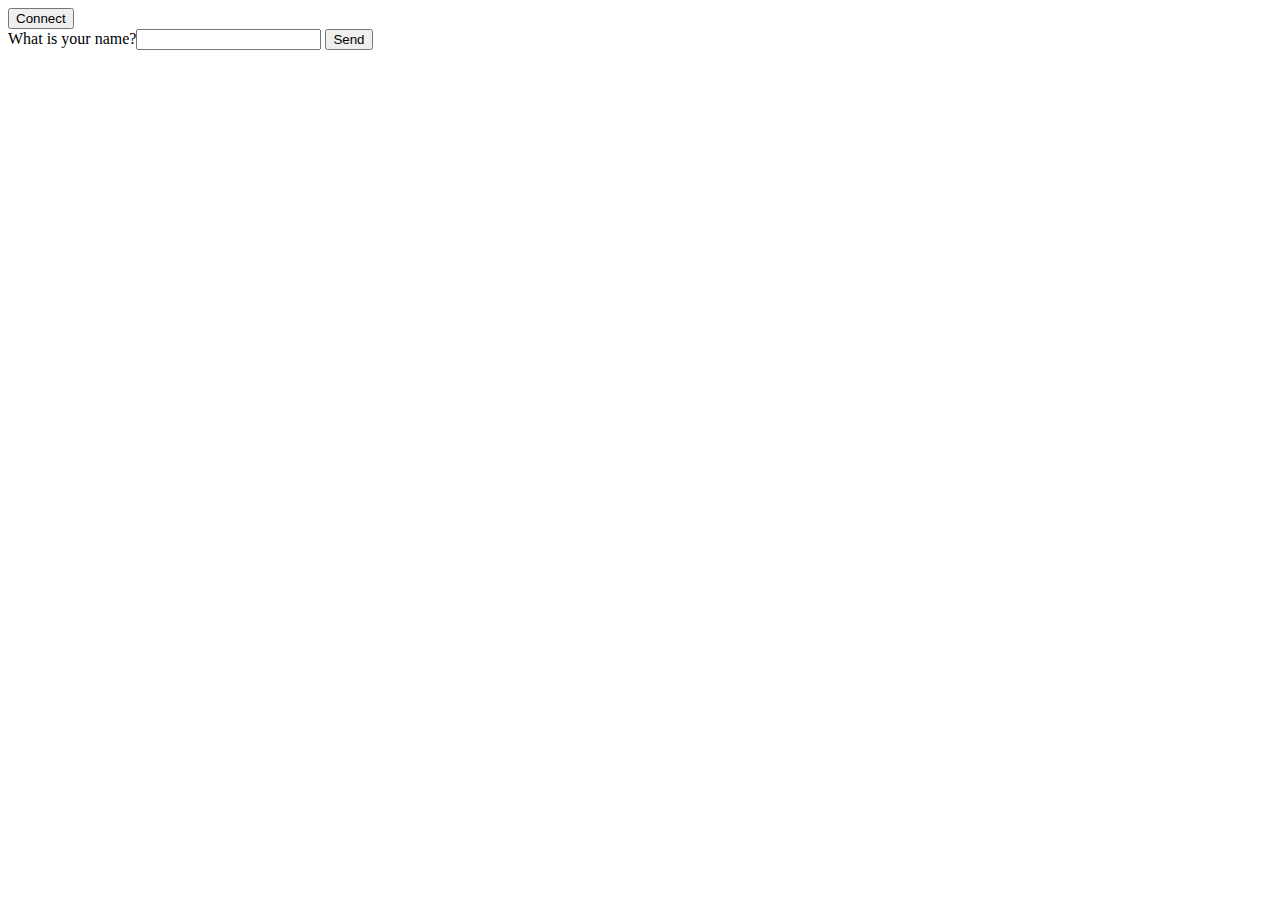
<file: src/main/resources/static/index1.html>
<!DOCTYPE html>
<html>
<head>
    <title>Hello WebSocket</title>
</head>
<body>
<noscript><h2 style="color: #ff0000">Seems your browser doesn't support Javascript! Websocket relies on Javascript being enabled. Please enable
    Javascript and reload this page!</h2></noscript>
<div>
    <div>
        <button id="connect" onclick="connectToServer();">Connect</button>
    </div>
    <div id="conversationDiv">
        <label>What is your name?</label><input type="text" id="name" />
        <button id="sendName" onclick="sendName();">Send</button>
        <p id="response"></p>
    </div>
</div>


<script type="text/javascript">


    //Функция выполняется при загрузке страницы
    function connectToServer() {
        var msg = {
            "cmd": "connect",
            "text": "",
            "param": ""
        }
        socket.send(JSON.stringify(msg));
    }







    var socket = ws();

    function ws(){
        var s = new WebSocket("ws://" + window.location.host + "/ws");

        s.onopen = function() {
            console.log("Соединение установлено.");
            connectToServer()
        };

        s.onclose = function(event) {
            if (event.wasClean) {
                console.log('Соединение закрыто чисто');
            } else {
                console.log('Обрыв соединения'); // например, "убит" процесс сервера
            }
            console.log('Код: ' + event.code + ' причина: ' + event.reason);


            setTimeout(function(){
                socket = ws();
            }, 500000)

        };

        s.onmessage = function(event) {
            var msg = JSON.parse(event.data);
            console.log(event.data)
            console.log(msg)


        };

        s.onerror = function(error) {
            console.log("Ошибка " + error.message);
            setTimeout(function(){
                socket = ws();
            }, 5000)

        };
        return s;
    }





    var stompClient = null;


    function sendName() {
        var text = document.getElementById('name').value;
        socket.send(JSON.stringify({ 'cmd': 'send', 'text': text, 'param': "" }));
    }

</script>
</body>
</html>
</file>
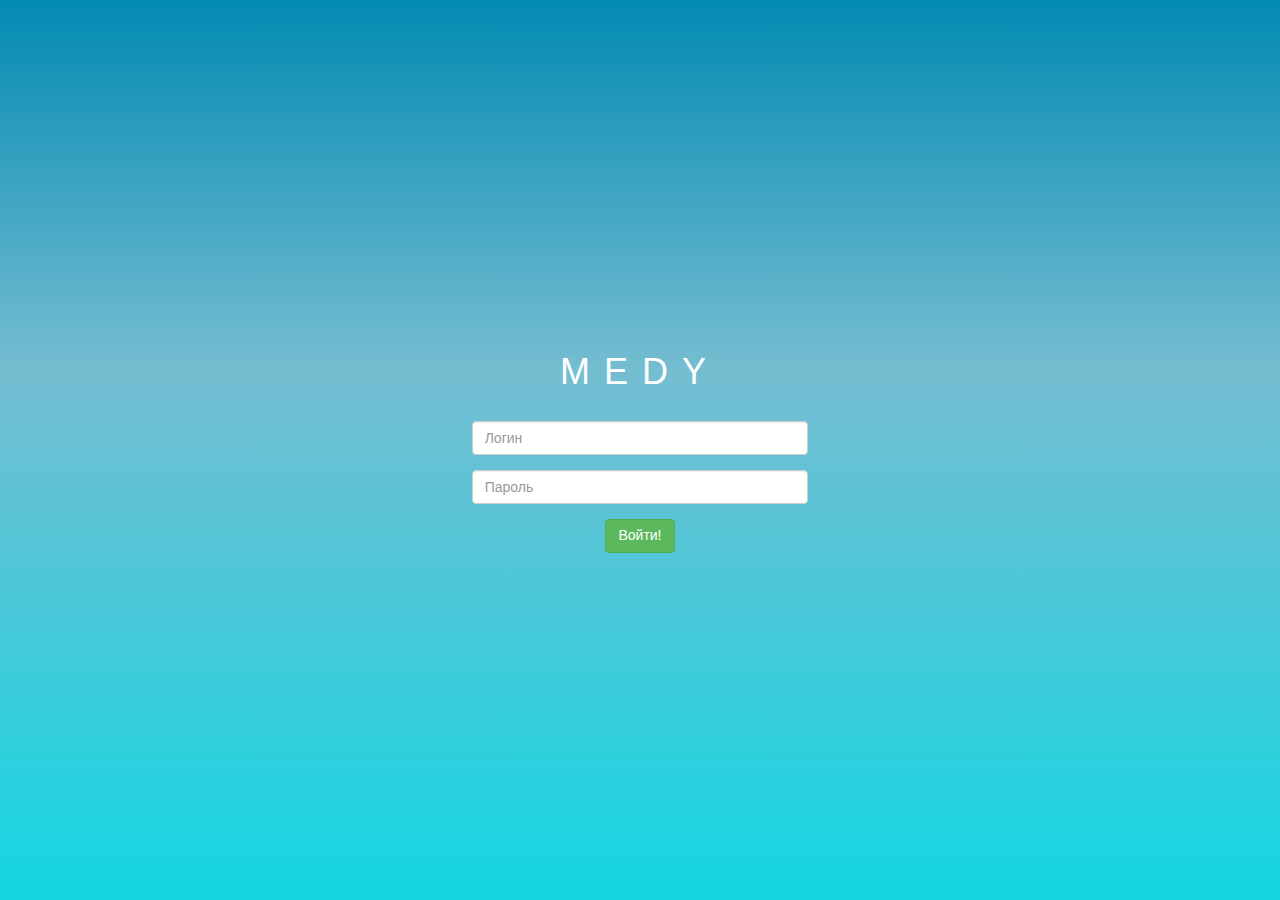
<file: src/main/resources/static/index2.html>
<!DOCTYPE html>
<html>
<head>
    <meta charset="utf-8">
    <meta name="viewport" content="width=device-width, initial-scale=1">
    <link rel="stylesheet" href="css/bootstrap.css">
    <title>Hello WebSocket</title>
    <style>
        html, body {
            height: 100%;
        }
        body {
            background: rgba(3,138,179,1);
            background: -moz-linear-gradient(top, rgba(3,138,179,1) 0%, rgba(117,189,209,1) 41%, rgba(20,214,226,1) 100%);
            background: -webkit-gradient(left top, left bottom, color-stop(0%, rgba(3,138,179,1)), color-stop(41%, rgba(117,189,209,1)), color-stop(100%, rgba(20,214,226,1)));
            background: -webkit-linear-gradient(top, rgba(3,138,179,1) 0%, rgba(117,189,209,1) 41%, rgba(20,214,226,1) 100%);
            background: -o-linear-gradient(top, rgba(3,138,179,1) 0%, rgba(117,189,209,1) 41%, rgba(20,214,226,1) 100%);
            background: -ms-linear-gradient(top, rgba(3,138,179,1) 0%, rgba(117,189,209,1) 41%, rgba(20,214,226,1) 100%);
            background: linear-gradient(to bottom, rgba(3,138,179,1) 0%, rgba(117,189,209,1) 41%, rgba(20,214,226,1) 100%);
            filter: progid:DXImageTransform.Microsoft.gradient( startColorstr='#038ab3', endColorstr='#14d6e2', GradientType=0 );
            padding: 0;
            margin: 0;
        }
        .right {
            display: table;
            height: 100%;
        }
        .form {
            display: table-cell;
            vertical-align: middle;
        }
    </style>
</head>
<body>

<noscript><h2 style="color: #ff0000">Seems your browser doesn't support Javascript! Websocket relies on Javascript being enabled. Please enable
    Javascript and reload this page!</h2></noscript>
<div class="right col-lg-offset-4 col-lg-4 col-xs-12 col-sm-12">
    <div class="form">
        <div class="col-lg-12 text-center">
            <h1 style="color: #fff; letter-spacing: 14px;">MEDY</h1>
            <br>
        </div>
        
        <div class="col-lg-12">
            <form action="">

                <div class="col-lg-12 form-group">
                    <input type="text" class="form-control" placeholder="Логин">
                </div>

                <div class="col-lg-12 form-group">
                    <input type="password" class="form-control" placeholder="Пароль">
                </div>
                <br>
                <div class="col-lg-12 form-group text-center">
                    <button class="btn btn-success">Войти!</button>
                </div>
            </form>
        </div>    
    </div>
</div>


<script type="text/javascript">


    //Функция выполняется при загрузке страницы
    function connectToServer() {
        var msg = {
            "cmd": "connect",
            "text": "",
            "param": "123"
        }
        socket.send(JSON.stringify(msg));
    }







    var socket = ws();

    function ws(){
        var s = new WebSocket("ws://" + window.location.host + "/ws");

        s.onopen = function() {
            console.log("Соединение установлено.");
            connectToServer()
        };

        s.onclose = function(event) {
            if (event.wasClean) {
                console.log('Соединение закрыто чисто');
            } else {
                console.log('Обрыв соединения'); // например, "убит" процесс сервера
            }
            console.log('Код: ' + event.code + ' причина: ' + event.reason);


            setTimeout(function(){
                socket = ws();
            }, 500000)

        };

        s.onmessage = function(event) {
            var msg = JSON.parse(event.data);
            console.log(event.data)
            console.log(msg)


        };

        s.onerror = function(error) {
            console.log("Ошибка " + error.message);
            setTimeout(function(){
                socket = ws();
            }, 5000)

        };
        return s;
    }





    var stompClient = null;


    function sendName() {
        var text = document.getElementById('name').value;
        socket.send(JSON.stringify({ 'cmd': 'send', 'text': text, 'param': "" }));
    }

</script>
</body>
</html>
</file>
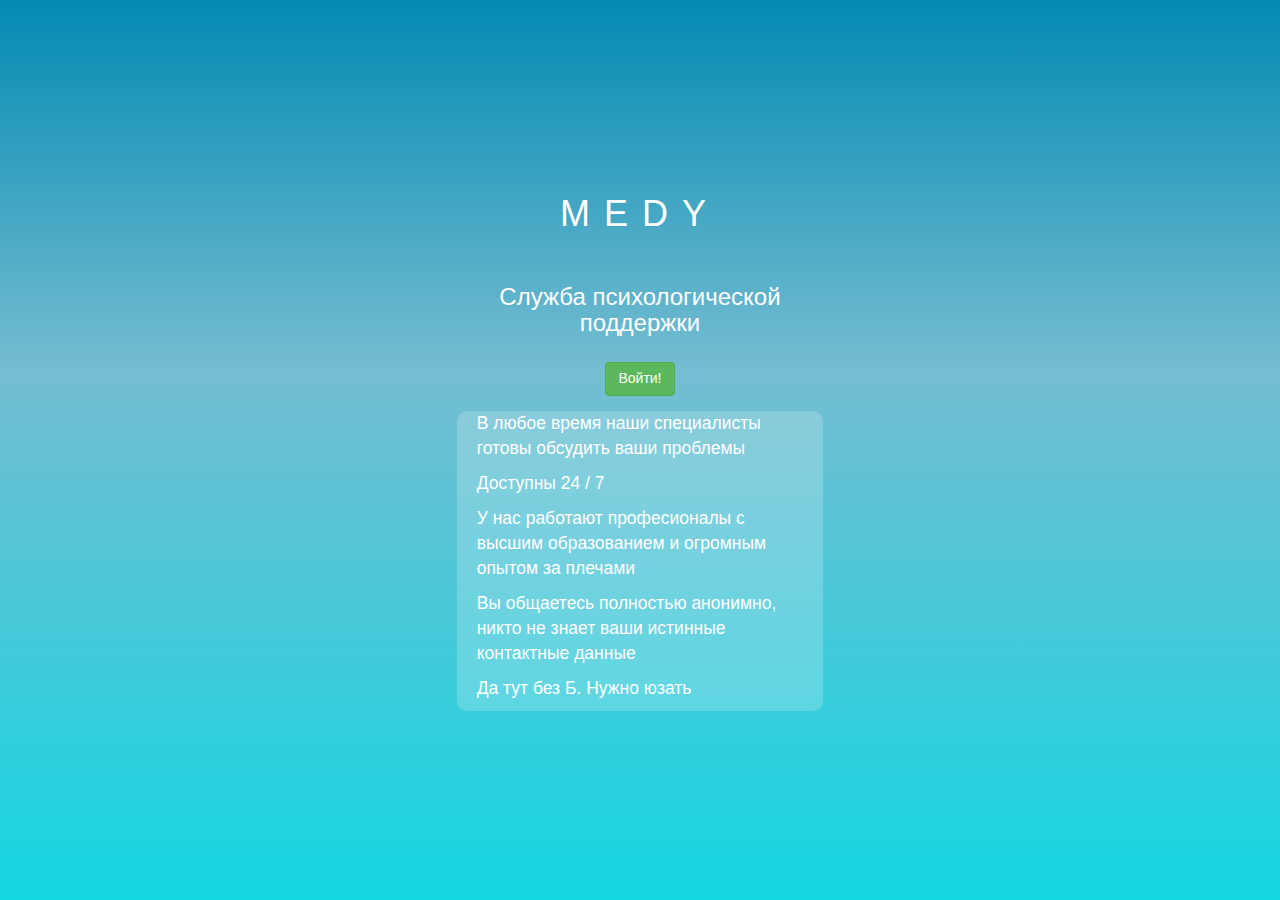
<file: src/main/resources/static/index3.html>
<!DOCTYPE html>
<html>
<head>
    <meta charset="utf-8">
    <meta name="viewport" content="width=device-width, initial-scale=1">
    <link rel="stylesheet" href="css/bootstrap.css">
    <title>MEDI</title>
    <style>
        html, body {
            height: 100%;
        }
        body {
            background: rgba(3,138,179,1);
            background: -moz-linear-gradient(top, rgba(3,138,179,1) 0%, rgba(117,189,209,1) 41%, rgba(20,214,226,1) 100%);
            background: -webkit-gradient(left top, left bottom, color-stop(0%, rgba(3,138,179,1)), color-stop(41%, rgba(117,189,209,1)), color-stop(100%, rgba(20,214,226,1)));
            background: -webkit-linear-gradient(top, rgba(3,138,179,1) 0%, rgba(117,189,209,1) 41%, rgba(20,214,226,1) 100%);
            background: -o-linear-gradient(top, rgba(3,138,179,1) 0%, rgba(117,189,209,1) 41%, rgba(20,214,226,1) 100%);
            background: -ms-linear-gradient(top, rgba(3,138,179,1) 0%, rgba(117,189,209,1) 41%, rgba(20,214,226,1) 100%);
            background: linear-gradient(to bottom, rgba(3,138,179,1) 0%, rgba(117,189,209,1) 41%, rgba(20,214,226,1) 100%);
            filter: progid:DXImageTransform.Microsoft.gradient( startColorstr='#038ab3', endColorstr='#14d6e2', GradientType=0 );
            padding: 0;
            margin: 0;
        }
        .right {
            display: table;
            height: 100%;
        }
        .form {
            display: table-cell;
            vertical-align: middle;
        }


        .our-plus {
            padding-left: 5px;
        }
        .our-plus li{
            list-style-type: none; /* Убираем маркеры */
            text-align: left;
            margin-bottom: 10px;
        }
    </style>
</head>
<body>

<noscript><h2 style="color: #ff0000">Seems your browser doesn't support Javascript! Websocket relies on Javascript being enabled. Please enable
    Javascript and reload this page!</h2></noscript>
<div class="right col-lg-offset-4 col-lg-4 col-xs-12 col-sm-12">
    <div class="form">
        <div class="col-lg-12 text-center">
            <h1 style="color: #fff; letter-spacing: 14px;">MEDY</h1>
            <br>
        </div>

        <div class="col-lg-12">
            <div class="col-lg-12 form-group text-center">
                <h3 style="color: #fff; ">Служба психологической поддержки</h3>
            </div>
            <div class="col-lg-12 form-group text-center">
                <a href="/"><button class="btn btn-success">Войти!</button></a>
            </div>


            <div class="col-lg-12 form-group text-center" style="background-color: rgba(255, 255, 255, 0.2); border-radius: 10px;">
                <span style="color: #fff; font-size: 125%;">
                    <ul class="our-plus">
                        <li>
                            В любое время наши специалисты готовы обсудить ваши проблемы
                        </li>

                        <li>
                            Доступны 24 / 7
                        </li>

                        <li>
                            У нас работают професионалы с высшим образованием и огромным опытом за плечами
                        </li>

                        <li>
                            Вы общаетесь полностью анонимно, никто не знает ваши истинные контактные данные
                        </li>

                        <li>
                            Да тут без Б. Нужно юзать
                        </li>
                    </ul>

                </span>
            </div>
        </div>
    </div>
</div>

</body>
</html>
</file>
